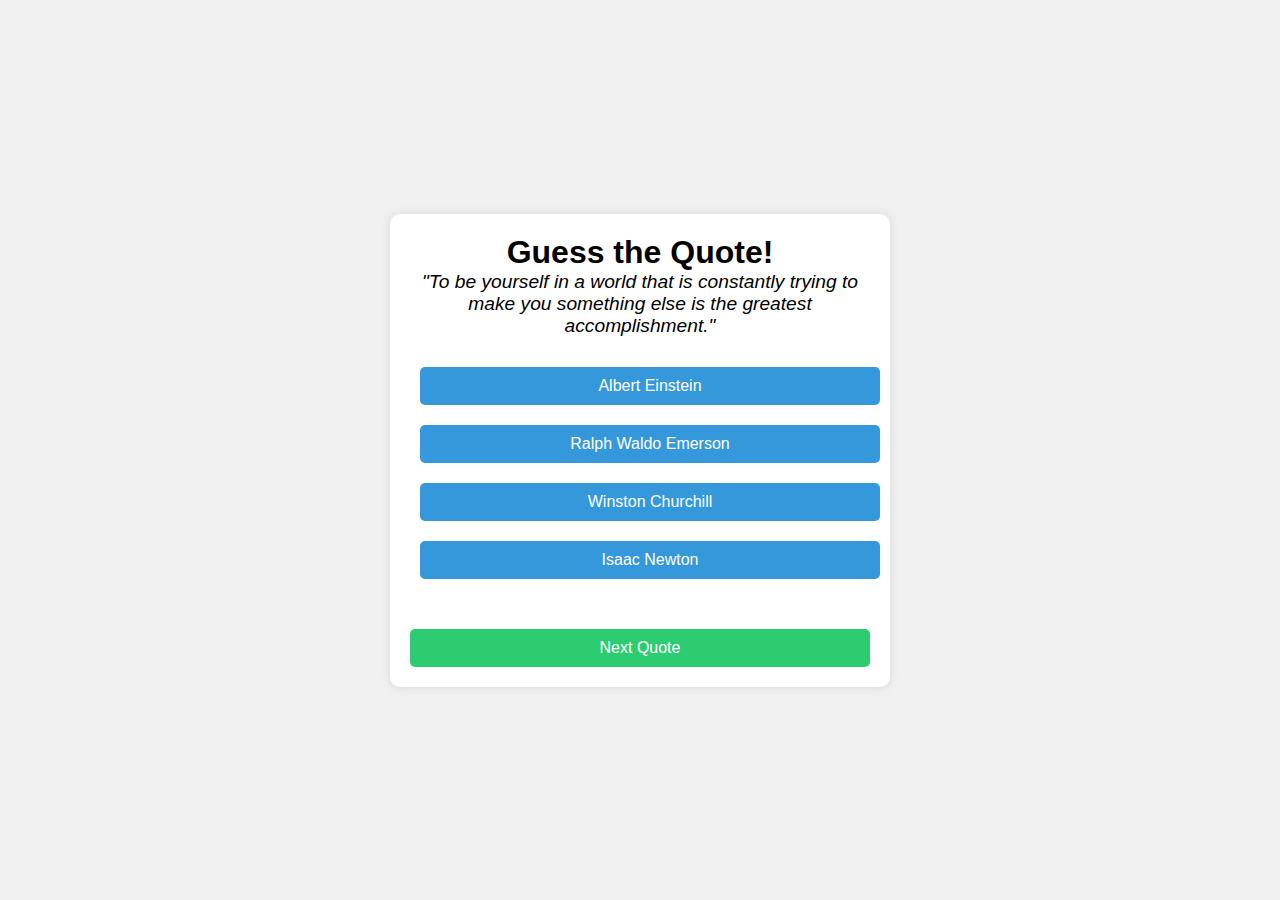
<file: Ai webpage.html>
<!DOCTYPE html>
<html lang="en">
<head>
    <meta charset="UTF-8">
    <meta name="viewport" content="width=device-width, initial-scale=1.0">
    <title>Guess the Quote Game</title>
    <style>
        /* General reset */
        * {
            margin: 0;
            padding: 0;
            box-sizing: border-box;
        }

        /* Body styling */
        body {
            font-family: Arial, sans-serif;
            background-color: #f0f0f0;
            display: flex;
            justify-content: center; /* Horizontally center the content */
            align-items: center;     /* Vertically center the content */
            flex-direction: column;
            min-height: 100vh;       /* Full height for body */
            padding: 0;              /* Remove any default padding */
            margin: 0;               /* Remove any default margin */
            text-align: center;      /* Ensures text is centered inside the container */
        }

        /* Main container */
        .container {
            background-color: white;
            border-radius: 10px;
            box-shadow: 0 0 10px rgba(0, 0, 0, 0.1);
            padding: 20px;
            text-align: center;
            width: 100%;
            max-width: 500px; /* Set max width for responsiveness */
        }

        /* Quote styling */
        #quote {
            font-size: 1.2rem;
            margin-bottom: 20px;
            font-style: italic;
        }

        /* Options buttons */
        .option-btn {
            background-color: #3498db;
            color: white;
            padding: 10px;
            margin: 10px;
            border: none;
            border-radius: 5px;
            width: 100%;
            font-size: 1rem;
            cursor: pointer;
        }

        .option-btn:hover {
            background-color: #2980b9;
        }

        /* Feedback message */
        #feedback {
            font-size: 1.1rem;
            margin-top: 20px;
        }

        /* Next button styling */
        #next-btn {
            background-color: #2ecc71;
            color: white;
            padding: 10px;
            margin-top: 20px;
            border: none;
            border-radius: 5px;
            width: 100%;
            font-size: 1rem;
            cursor: pointer;
        }

        #next-btn:hover {
            background-color: #27ae60;
        }
    </style>
</head>
<body>

    <div class="container">
        <h1>Guess the Quote!</h1>
        <p id="quote">"The only way to do great work is to love what you do."</p>

        <div id="options">
            <button class="option-btn" onclick="checkAnswer('Steve Jobs')">Steve Jobs</button>
            <button class="option-btn" onclick="checkAnswer('Albert Einstein')">Albert Einstein</button>
            <button class="option-btn" onclick="checkAnswer('Isaac Newton')">Isaac Newton</button>
            <button class="option-btn" onclick="checkAnswer('Winston Churchill')">Winston Churchill</button>
        </div>

        <div id="feedback"></div>
        <button id="next-btn" onclick="generateQuote()">Next Quote</button>
    </div>

    <script>
        // Array of quotes and their respective authors
        const quotes = [
            {
                quote: "The only way to do great work is to love what you do.",
                author: "Steve Jobs",
                options: ["Steve Jobs", "Albert Einstein", "Isaac Newton", "Winston Churchill"]
            },
            {
                quote: "Life is what happens when you're busy making other plans.",
                author: "John Lennon",
                options: ["John Lennon", "Albert Einstein", "Steve Jobs", "Mark Twain"]
            },
            {
                quote: "To be yourself in a world that is constantly trying to make you something else is the greatest accomplishment.",
                author: "Ralph Waldo Emerson",
                options: ["Ralph Waldo Emerson", "Albert Einstein", "Isaac Newton", "Winston Churchill"]
            },
            {
                quote: "The curious task of economics is to demonstrate to men how little they really know about what they imagine they can design.",
                author: "F.A. Hayek",
                options: ["F.A. Hayek", "John Maynard Keynes", "Adam Smith", "Milton Friedman"]
            },
            {
                quote: "I think, therefore I am.",
                author: "René Descartes",
                options: ["René Descartes", "Immanuel Kant", "Friedrich Nietzsche", "Socrates"]
            },
            {
                quote: "In the middle of difficulty lies opportunity.",
                author: "Albert Einstein",
                options: ["Albert Einstein", "Isaac Newton", "Charles Darwin", "Galileo Galilei"]
            },
            {
                quote: "The only thing we have to fear is fear itself.",
                author: "Franklin D. Roosevelt",
                options: ["Franklin D. Roosevelt", "Winston Churchill", "Theodore Roosevelt", "Abraham Lincoln"]
            },
            {
                quote: "Those who cannot remember the past are condemned to repeat it.",
                author: "George Santayana",
                options: ["George Santayana", "Friedrich Nietzsche", "Karl Marx", "William Shakespeare"]
            },
            {
                quote: "Do not go where the path may lead, go instead where there is no path and leave a trail.",
                author: "Ralph Waldo Emerson",
                options: ["Ralph Waldo Emerson", "Walt Whitman", "Henry David Thoreau", "Mark Twain"]
            },
            {
                quote: "An eye for an eye only ends up making the whole world blind.",
                author: "Mahatma Gandhi",
                options: ["Mahatma Gandhi", "Nelson Mandela", "Martin Luther King Jr.", "Dalai Lama"]
            }
        ];

        // Function to generate a random quote
        function generateQuote() {
            const randomQuote = quotes[Math.floor(Math.random() * quotes.length)];
            document.getElementById("quote").textContent = `"${randomQuote.quote}"`;

            // Shuffle the options to randomize their order
            const shuffledOptions = randomQuote.options.sort(() => Math.random() - 0.5);

            // Update the options buttons with the shuffled options
            const buttons = document.querySelectorAll(".option-btn");
            buttons.forEach((button, index) => {
                button.textContent = shuffledOptions[index];
                button.onclick = () => checkAnswer(shuffledOptions[index], randomQuote.author);
            });

            // Clear any previous feedback
            document.getElementById("feedback").textContent = "";
        }

        // Function to check the user's answer
        function checkAnswer(selectedAuthor, correctAuthor) {
            const feedback = document.getElementById("feedback");
            if (selectedAuthor === correctAuthor) {
                feedback.textContent = "Correct!";
                feedback.style.color = "green";
            } else {
                feedback.textContent = `Incorrect! The correct answer is ${correctAuthor}.`;
                feedback.style.color = "red";
            }
        }

        // Initialize the first quote
        generateQuote();
    </script>

</body>
</html>
</file>
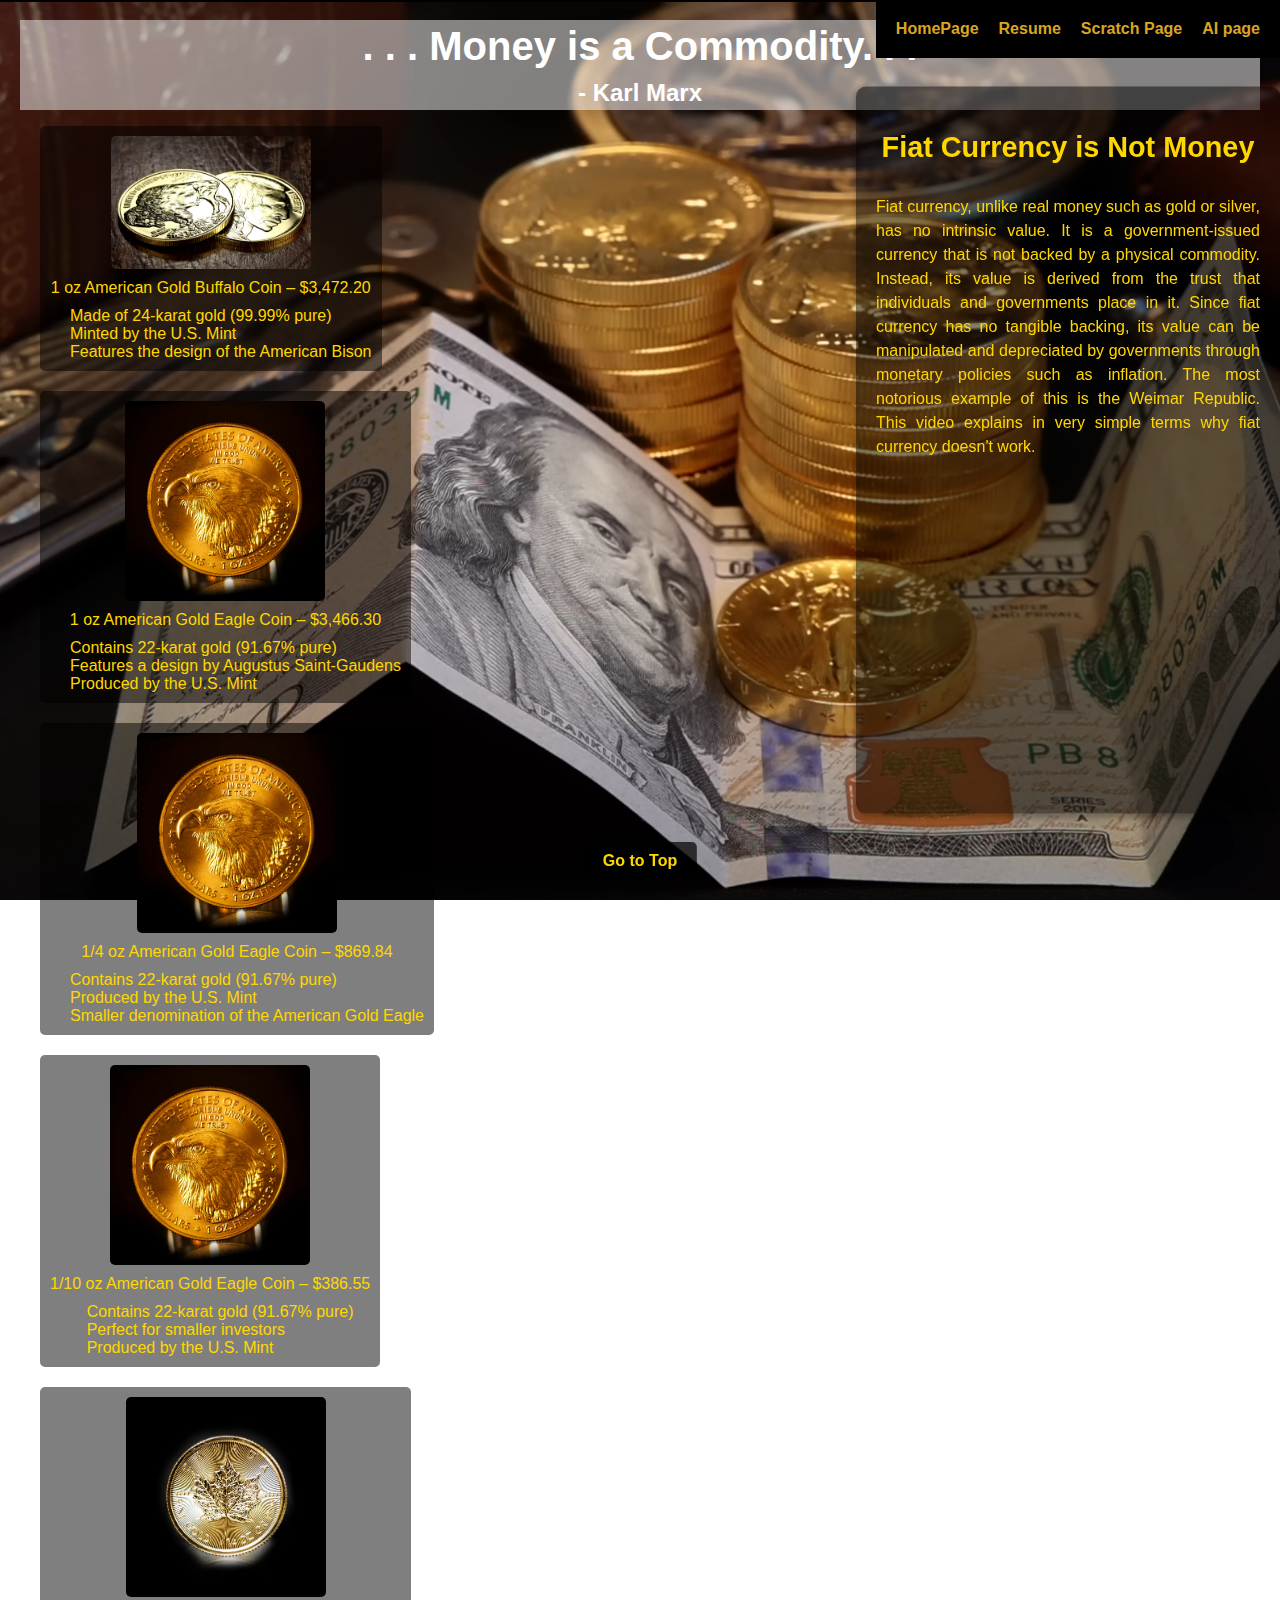
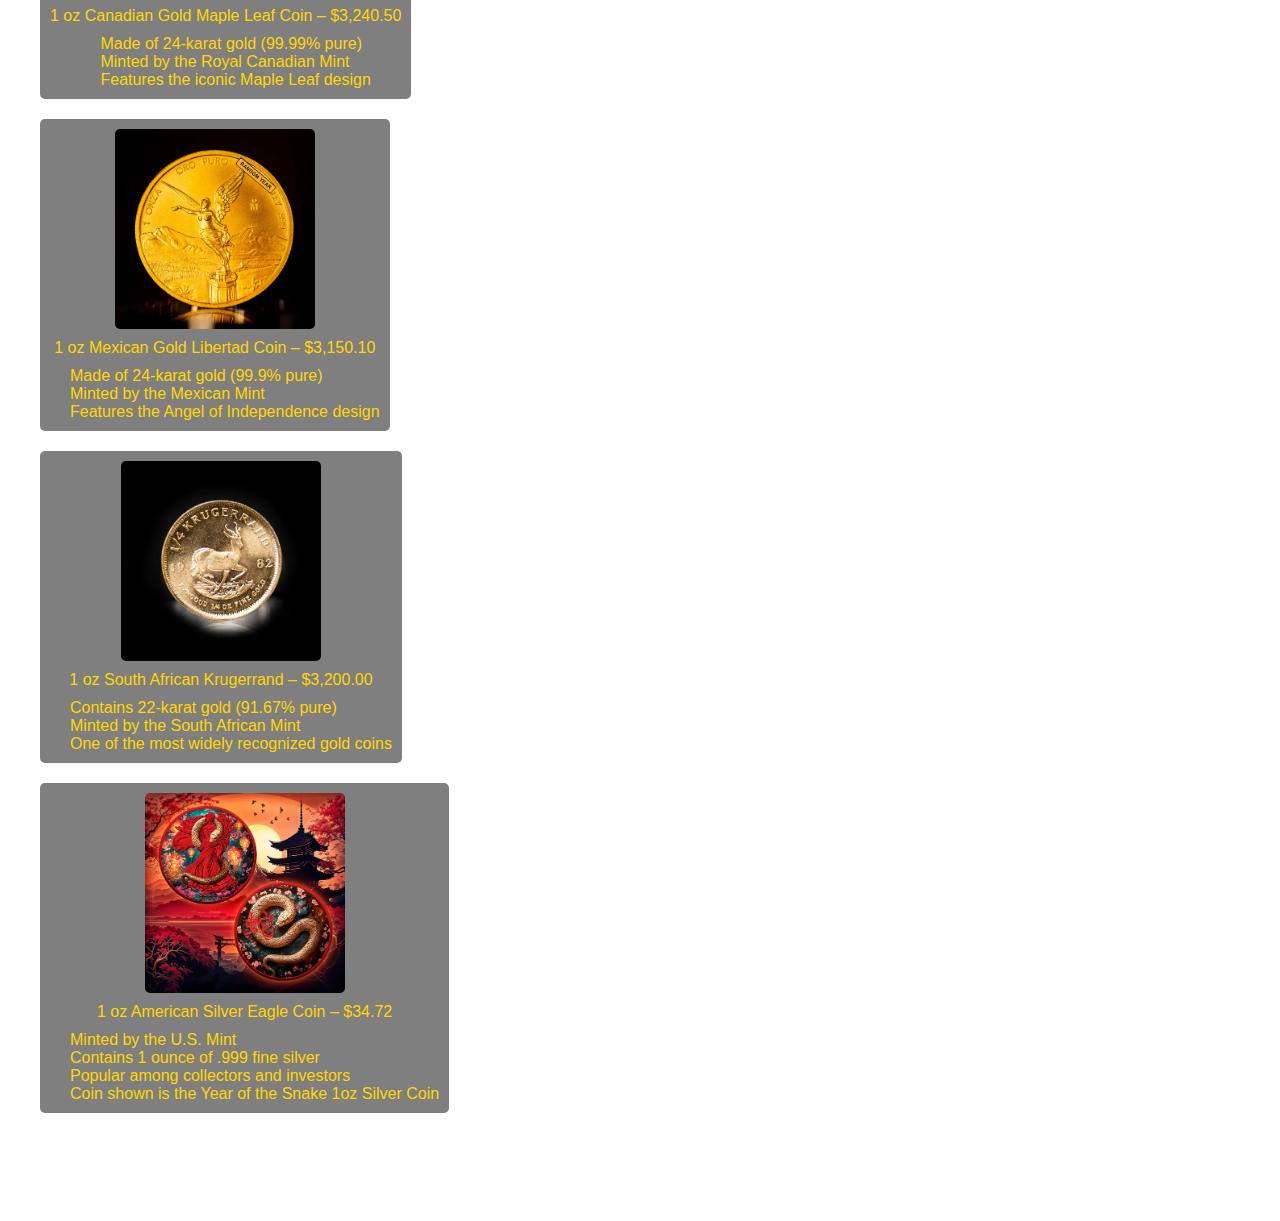
<file: scratch.html>
<!DOCTYPE html>
<html lang="en">
<head>
    <meta charset="UTF-8">
    <meta name="viewport" content="width=device-width, initial-scale=1.0">
    <title>Scratch Page</title>
    <link rel="stylesheet" href="css/scratch.css"> <!-- Make sure this path is correct -->
</head>
<body>
    <div class="header">
        <h1>. . . Money is a Commodity. . . </h1>
        <h2>- Karl Marx</h2>
    </div>
    
    <nav>
        <a href="../index.html">HomePage</a>
        <a href="../about.html">Resume</a>
        <a href="../scratch.html">Scratch Page</a>
        <a href="../Ai webpage.html">AI page</a>
    </nav>

    <div class="common mainbody">
        <ol>
            <li class="coin-item">
                <div class="coin-content">
                    <img src="assets/img/iStock-1608025524.webp" alt="1 oz Gold Buffalo Coin" class="coin-img">
                    <span>1 oz American Gold Buffalo Coin – $3,472.20</span>
                </div>
                <ul>
                    <li>Made of 24-karat gold (99.99% pure)</li>
                    <li>Minted by the U.S. Mint</li>
                    <li>Features the design of the American Bison</li>
                </ul>
            </li>
            <li class="coin-item">
                <div class="coin-content">
                    <img src="assets/img/1ozamericangoldeaglerandom-2.webp" alt="1 oz American Gold Eagle Coin" class="coin-img">
                    <span>1 oz American Gold Eagle Coin – $3,466.30</span>
                </div>
                <ul>
                    <li>Contains 22-karat gold (91.67% pure)</li>
                    <li>Features a design by Augustus Saint-Gaudens</li>
                    <li>Produced by the U.S. Mint</li>
                </ul>
            </li>
            <li class="coin-item">
                <div class="coin-content">
                    <img src="assets/img/1ozamericangoldeaglerandom-2.webp" alt="1 oz American Gold Eagle Coin" class="coin-img">
                <span>1/4 oz American Gold Eagle Coin – $869.84</span>
                </div>
                <ul>
                    <li>Contains 22-karat gold (91.67% pure)</li>
                    <li>Produced by the U.S. Mint</li>
                    <li>Smaller denomination of the American Gold Eagle</li>
                </ul>
            </li>
            <li class="coin-item">
                <div class="coin-content">
                    <img src="assets/img/1ozamericangoldeaglerandom-2.webp" alt="1 oz American Gold Eagle Coin" class="coin-img">
            <span>1/10 oz American Gold Eagle Coin – $386.55</span>
                </div>
                <ul>
                    <li>Contains 22-karat gold (91.67% pure)</li>
                    <li>Perfect for smaller investors</li>
                    <li>Produced by the U.S. Mint</li>
                </ul>
            </li>
            <li class="coin-item">
                <div class="coin-content">
                    <img src="assets/img/1-4ozgoldMaple-1.webp" alt="1 oz Canadian Maple Gold Bullion" class="coin-img">
            <span>1 oz Canadian Gold Maple Leaf Coin – $3,240.50</span>
                </div>
                <ul>
                    <li>Made of 24-karat gold (99.99% pure)</li>
                    <li>Minted by the Royal Canadian Mint</li>
                    <li>Features the iconic Maple Leaf design</li>
                </ul>
            </li>
            <li class="coin-item">
                <div class="coin-content">
                    <img src="assets/img/1ozGoldLibRand.webp" alt="1 oz Mexican Libertad Gold Coin" class="coin-img">
            <span>1 oz Mexican Gold Libertad Coin – $3,150.10</span>
                </div>
                <ul>
                    <li>Made of 24-karat gold (99.9% pure)</li>
                    <li>Minted by the Mexican Mint</li>
                    <li>Features the Angel of Independence design</li>
                </ul>
            </li>
            <li class="coin-item">
                <div class="coin-content">
                    <img src="assets/img/1-4GoldKrug-2.webp" alt="South African Krugerrand coin" class="coin-img">
            <span>1 oz South African Krugerrand – $3,200.00</span>
                </div>
                <ul>
                    <li>Contains 22-karat gold (91.67% pure)</li>
                    <li>Minted by the South African Mint</li>
                    <li>One of the most widely recognized gold coins</li>
                </ul>
            </li>
            <li class="coin-item">
                <div class="coin-content">
                    <img src="assets/img/woodsnake3.webp" alt="1 oz American Gold Eagle-Year of the Snake Silver coin" class="coin-img">
            <span>1 oz American Silver Eagle Coin – $34.72</span>
                </div>
                <ul>
                    <li>Minted by the U.S. Mint</li>
                    <li>Contains 1 ounce of .999 fine silver</li>
                    <li>Popular among collectors and investors</li>
                    <li>Coin shown is the Year of the Snake 1oz Silver Coin</li>
                </ul>
            </li>
        </ol>
    </div>
    
    <!-- Right Section with Transparent Background -->
    <div class="right-section">
        <h2>Fiat Currency is Not Money</h2>
        <p>Fiat currency, unlike real money such as gold or silver, has no intrinsic value. It is a government-issued currency that is not backed by a physical commodity. Instead, its value is derived from the trust that individuals and governments place in it. Since fiat currency has no tangible backing, its value can be manipulated and depreciated by governments through monetary policies such as inflation. The most notorious example of this is the Weimar Republic. This video explains in very simple terms why fiat currency doesn't work.</p>
    
        <!-- Embedded YouTube Video -->
        <iframe width="560" height="315" src="https://www.youtube.com/embed/YygQ0Wq0wDA?si=L1UP3teVRRRvk2Gv" title="YouTube video player" frameborder="0" allow="accelerometer; autoplay; clipboard-write; encrypted-media; gyroscope; picture-in-picture; web-share" referrerpolicy="strict-origin-when-cross-origin" allowfullscreen></iframe>
    </div>
    <a href="#top" class="go-to-top">Go to Top</a>
    <div class="common mainbody">
        <h2>Tableau Chart of Mean AGI vs Median AGI per State</h2>
        <!-- Tableau Embed Code -->
        <div class="tableauPlaceholder" id="viz1745117273323" style="position: relative">
            <noscript>
                <a href="#">
                    <img alt="Mean AGI vs Median AGI" src="https://public.tableau.com/static/images/is/is201finalproject_17451172257270/MeanAGIvsMedianAGI/1_rss.png" style="border: none" />
                </a>
            </noscript>
            <object class="tableauViz" style="display:none;">
                <param name="host_url" value="https%3A%2F%2Fpublic.tableau.com%2F" />
                <param name="embed_code_version" value="3" />
                <param name="site_root" value="" />
                <param name="name" value="is201finalproject_17451172257270/MeanAGIvsMedianAGI" />
                <param name="tabs" value="no" />
                <param name="toolbar" value="yes" />
                <param name="static_image" value="https://public.tableau.com/static/images/is/is201finalproject_17451172257270/MeanAGIvsMedianAGI/1.png" />
                <param name="animate_transition" value="yes" />
                <param name="display_static_image" value="yes" />
                <param name="display_spinner" value="yes" />
                <param name="display_overlay" value="yes" />
                <param name="display_count" value="yes" />
                <param name="language" value="en-US" />
                <param name="filter" value="publish=yes" />
            </object>
        </div>
        <script type="text/javascript">
            var divElement = document.getElementById("viz1745117273323");
            var vizElement = divElement.getElementsByTagName("object")[0];
            vizElement.style.width = "100%";
            vizElement.style.height = (divElement.offsetWidth * 0.75) + "px";
            var scriptElement = document.createElement("script");
            scriptElement.src = "https://public.tableau.com/javascripts/api/viz_v1.js";
            vizElement.parentNode.insertBefore(scriptElement, vizElement);
        </script>

</body>
</html>
</file>
<file: css/scratch.css>
/* Body: Set the background image and text color */
body {
    background-image: url('../assets/img/gold vs dollar.png'); /* Correct relative path */
    background-repeat: no-repeat;
    background-attachment: fixed;
    background-size: cover;
    background-position: center center;
    color: white; /* Default text color */
    font-family: 'Gill Sans', 'Gill Sans MT', Calibri, 'Trebuchet MS', sans-serif;
    padding: 20px;
    margin: 0;
    text-align: left; /* Ensure text is aligned to the left */
}

/* Ensure the container for the list is aligned to the left and fits content */
.common.mainbody {
    max-width: 600px; /* Limit the width of the content */
    margin-left: 0; /* Align content to the left */
    padding-left: 20px; /* Add some padding on the left */
}

/* Header section: Flexbox for centering content */
.header {
    height: 10vh; /* Take up full viewport height */
    background-color: rgba(255, 255, 255, 0.5); /* Semi-transparent background */
    color: white;
    display: flex;
    flex-direction: column; /* Stack header and subheader vertically */
    justify-content: center; /* Vertically center the content */
    align-items: center; /* Horizontally center the content */
    text-align: center; /* Ensure text is centered */
    padding: 0 20px; /* Optional: adds padding to the sides */
}

/* Style for the header text (main heading) */
.header h1 {
    margin: 0; /* Remove default margin */
    font-size: 2.5rem; /* Adjust size as needed */
    font-weight: bold;
}

/* Style for the subheader (h2) */
.header h2 {
    margin: 10px 0 0 0; /* Adds space below the header */
    font-size: 1.5rem; /* Adjust size as needed */
}

/* Navigation bar styling */
nav {
    background-color: black;
    padding: 10px;
    position: fixed;
    top: 0;
    right: 0;
    width: auto;
    display: flex;
    justify-content: flex-end;
    align-items: center;
    z-index: 1000; /* Keeps the nav on top */
}

nav a {
    font-size: 16px;
    font-weight: bold;
    text-decoration: none;
    color: goldenrod;
    padding: 10px;
}

nav a:hover {
    background-color: #ccc;
}

/* Style for the ordered list */
ol {
    font-size: 16px;
    color: gold; /* Gold text color for the ordered list */
    padding-left: 0; /* No padding on the left for the ordered list itself */
    margin-left: 0; /* No margin on the left */
    list-style-position: inside; /* Numbers appear inside the list item */
    display: flex; /* Add Flexbox for layout */
    flex-direction: column; /* Stack the items vertically */
    align-items: flex-start; /* Align list items to the left */
}

/* Style for list items with gold color and transparent black background */
.coin-item {
    display: flex;
    flex-direction: column; /* Stack content vertically */
    align-items: center; /* Center the content horizontally */
    margin-bottom: 20px; /* Space between items */
    background-color: rgba(0, 0, 0, 0.5); /* Transparent black background */
    padding: 10px;
    border-radius: 5px; /* Optional: rounds the corners of the background */
    width: fit-content; /* Ensures background fits content */
}

/* Style for the coin content (text and image) */
.coin-content {
    display: flex;
    flex-direction: column; /* Stack the image and text vertically */
    align-items: center; /* Center content horizontally */
    justify-content: center; /* Center content vertically */
    text-align: center; /* Ensure text is centered */
    margin-bottom: 10px; /* Space between the image and the coin name */
}

/* Style for the images above the text */
.coin-img {
    width: 200px; /* Set a reasonable width for the image */
    height: auto; /* Maintain aspect ratio */
    margin-bottom: 10px; /* Space between the image and text */
    border-radius: 5px; /* Optional: rounds the corners of the image */
}

/* Ensure unordered list is in a column below the coin name */
ol li ul {
    padding-left: 20px; /* Adds some indentation for nested unordered lists */
    list-style-type: disc; /* Adds bullet points to unordered lists */
    display: block; /* Ensures the unordered list is displayed in a column */
    text-align: left; /* Aligns the list to the left */
}

/* Unordered list items with gold color */
ol li ul li {
    color: gold; /* Gold text color for unordered list items */
    display: block; /* Ensures each list item is displayed in a column */
}

/* Right Section with Transparent Background */
.right-section {
    position: fixed; /* Fixed to stay on the right side when scrolling */
    right: 0;
    top: 50%; /* Vertically center the content */
    transform: translateY(-50%); /* Adjust to exactly center vertically */
    width: 30%; /* You can adjust this to set how wide you want the box */
    background-color: rgba(0, 0, 0, 0.5); /* Transparent black background */
    color: gold; /* Gold text color */
    padding: 20px;
    border-radius: 10px; /* Optional: rounds the corners of the background */
    box-shadow: 0 4px 6px rgba(0, 0, 0, 0.3); /* Optional: adds some shadow for a more elevated look */
    display: flex;
    flex-direction: column; /* Stack paragraph and video vertically */
    align-items: center; /* Horizontally center content */
    max-height: 80%; /* Prevents the container from stretching too tall */
    overflow: auto; /* Adds scrollbars if content exceeds max-height */
}

/* Style for the header of the right section */
.right-section h2 {
    font-size: 1.8rem; /* Adjust header size */
    font-weight: bold;
    margin-bottom: 15px; /* Space below the header */
}

/* Style for the paragraph inside the right section */
.right-section p {
    font-size: 1rem; /* Adjust font size */
    line-height: 1.5;
    text-align: justify; /* Justify the text for better readability */
    margin-bottom: 20px; /* Space below the paragraph */
    max-height: 70%; /* Limits the paragraph height */
    overflow: hidden; /* Hides any overflow */
    word-wrap: break-word; /* Ensures long words break correctly */
}

/* Optional: Style the iframe (video) */
.right-section iframe {
    width: 100%; /* Ensure the video takes up the full width of the container */
    height: 315px; /* Set a fixed height for the video */
}
/* Go to Top link at the bottom middle of the page */
.go-to-top {
    position: fixed; /* Fix the link at the bottom of the page */
    bottom: 20px; /* Position it 20px from the bottom */
    left: 50%; /* Position it 50% from the left to center it */
    transform: translateX(-50%); /* Exactly center the link */
    background-color: rgba(0, 0, 0, 0.7); /* Transparent black background */
    color: gold; /* Gold text color */
    padding: 10px 20px;
    border-radius: 5px;
    text-decoration: none; /* Remove underline */
    font-weight: bold;
    font-size: 16px;
    z-index: 1000; /* Ensure it's above other elements */
}

/* Add hover effect to the Go to Top link */
.go-to-top:hover {
    background-color: rgba(0, 0, 0, 0.9); /* Darker background on hover */
}
</file>
